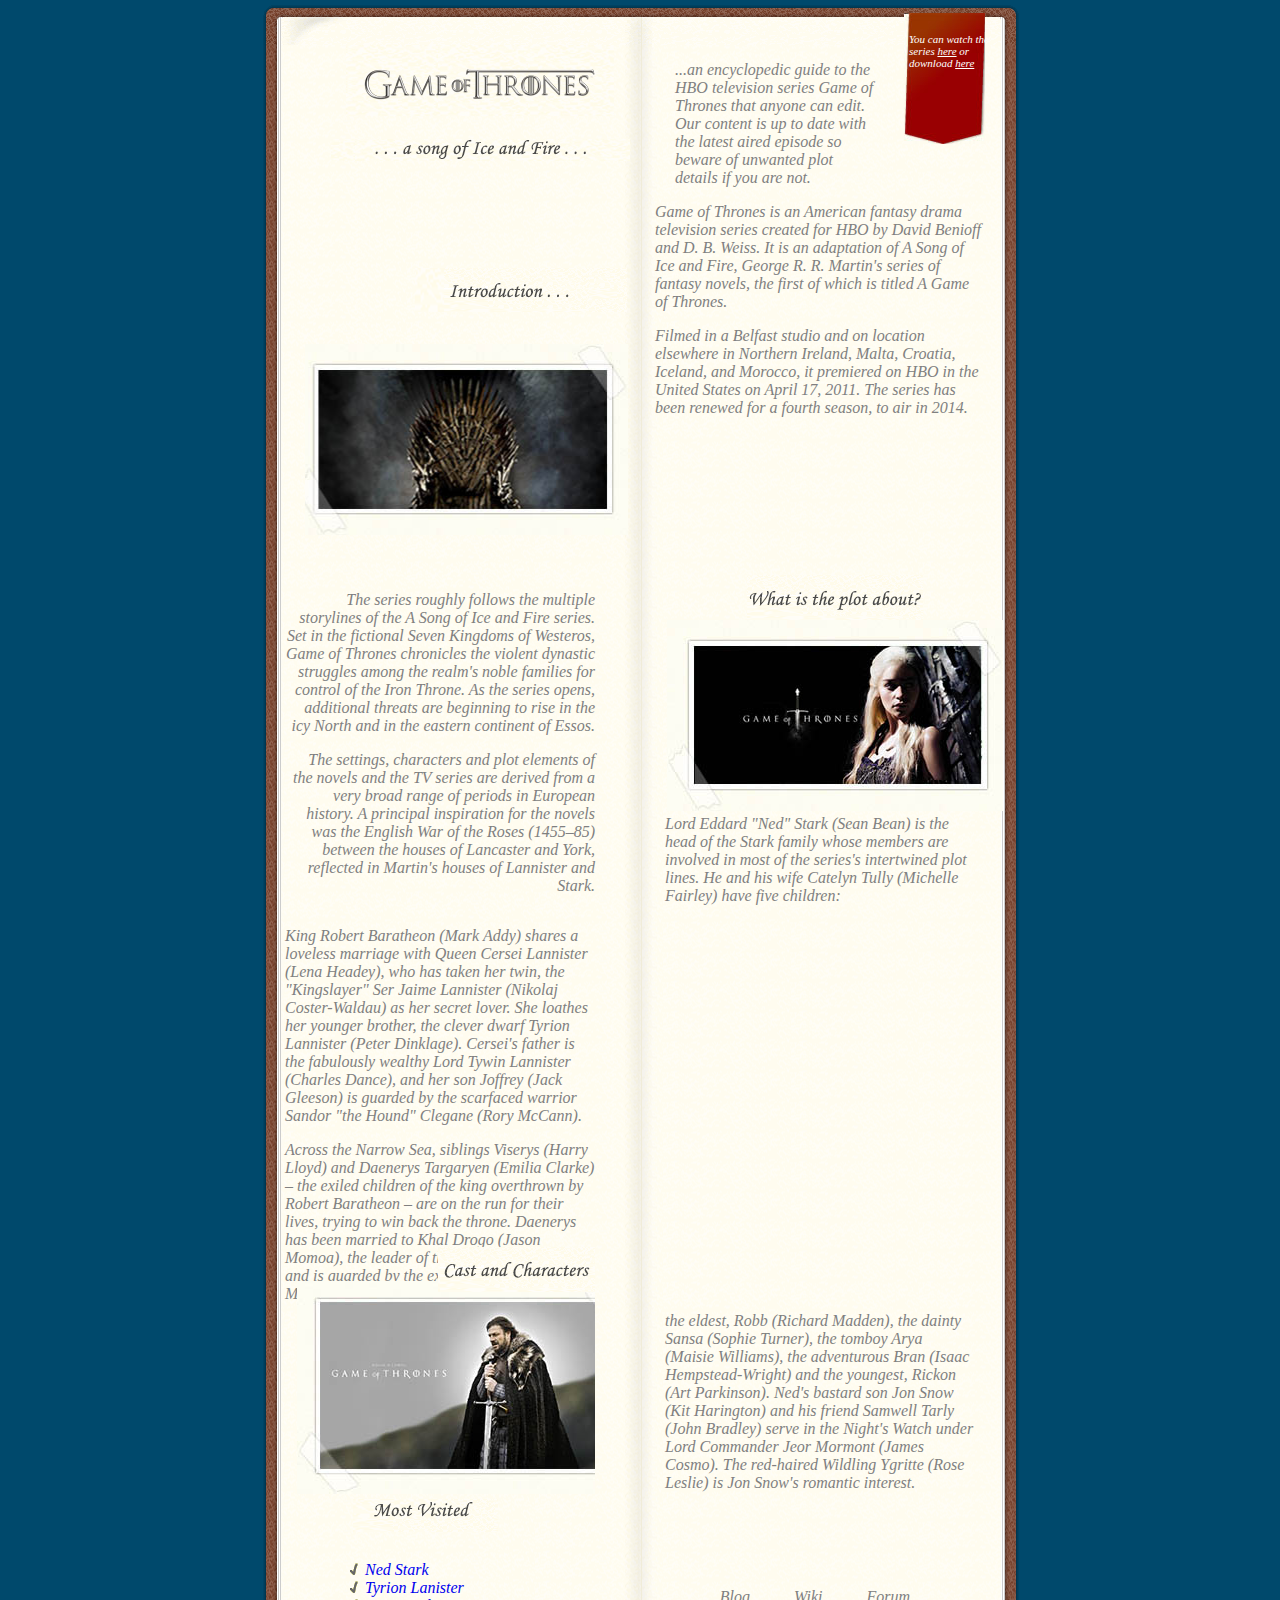
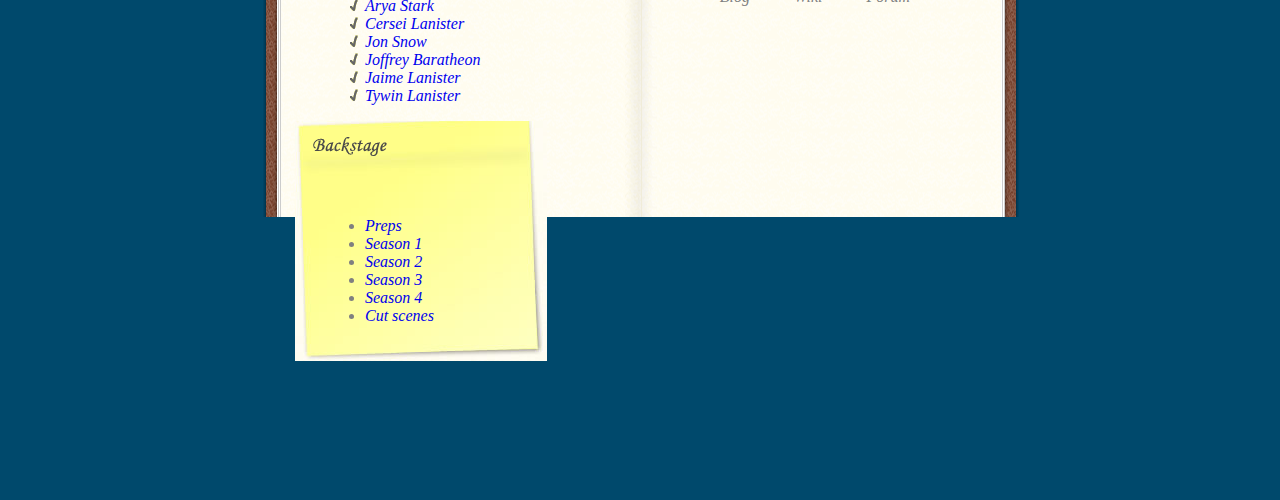
<file: index.html>
<!DOCTYPE html>
<html lang="en">

<head>
    <meta charset="utf-8">
    <title>Game of Thrones Fans</title>
    <link rel="stylesheet" media="screen" href="style.css">
</head>

<body id="main">

    <div class="container">

        <div class="top" id="div-top">
            <header role="banner">
                <h1>Game of Thrones</h1>
                <h2>...a song of Ice and Fire...</h2>
            </header>
            <div class="summary" id="div-summary">
                <p>...an encyclopedic guide to the HBO television series Game of Thrones that anyone can edit. Our content is up to date with the latest aired episode so beware of unwanted plot details if you are not.</p>
                <p>You can watch the series <a href="#">here</a> or download <a href="#">here</a> </p>
            </div>
            <div class="introduction" id="div-introduction" role="article">
                <h3>Introduction...</h3>
                <p>Game of Thrones is an American fantasy drama television series created for HBO by David Benioff and D. B. Weiss. It is an adaptation of A Song of Ice and Fire, George R. R. Martin's series of fantasy novels, the first of which is titled A Game of Thrones. </p>
                <p>Filmed in a Belfast studio and on location elsewhere in Northern Ireland, Malta, Croatia, Iceland, and Morocco, it premiered on HBO in the United States on April 17, 2011. The series has been renewed for a fourth season, to air in 2014.</p>
            </div>
        </div>
        <div class="main" id="div-main">

            <div class="about" id="div-about">

                <h3>So What is This About?</h3>
                <p>The series roughly follows the multiple storylines of the A Song of Ice and Fire series. Set in the fictional Seven Kingdoms of Westeros, Game of Thrones chronicles the violent dynastic struggles among the realm's noble families for control of the Iron Throne. As the series opens, additional threats are beginning to rise in the icy North and in the eastern continent of Essos.</p>
                <p>
                    The settings, characters and plot elements of the novels and the TV series are derived from a very broad range of periods in European history. A principal inspiration for the novels was the English War of the Roses (1455–85) between the houses of Lancaster and York, reflected in Martin's houses of Lannister and Stark. </p>
            </div>
            <div class="people" id="div-people">
                <h3>Cast and Characters</h3>

                <p>
                    Lord Eddard "Ned" Stark (Sean Bean) is the head of the Stark family whose members are involved in most of the series's intertwined plot lines. He and his wife Catelyn Tully (Michelle Fairley) have five children: </p>
                <p>the eldest, Robb (Richard Madden), the dainty Sansa (Sophie Turner), the tomboy Arya (Maisie Williams), the adventurous Bran (Isaac Hempstead-Wright) and the youngest, Rickon (Art Parkinson). Ned's bastard son Jon Snow (Kit Harington) and his friend Samwell Tarly (John Bradley) serve in the Night's Watch under Lord Commander Jeor Mormont (James Cosmo). The red-haired Wildling Ygritte (Rose Leslie) is Jon Snow's romantic interest.</p>

            </div>
            <div class="people2" id="div-people2">
                <p>
                    King Robert Baratheon (Mark Addy) shares a loveless marriage with Queen Cersei Lannister (Lena Headey), who has taken her twin, the "Kingslayer" Ser Jaime Lannister (Nikolaj Coster-Waldau) as her secret lover. She loathes her younger brother, the clever dwarf Tyrion Lannister (Peter Dinklage). Cersei's father is the fabulously wealthy Lord Tywin Lannister (Charles Dance), and her son Joffrey (Jack Gleeson) is guarded by the scarfaced warrior Sandor "the Hound" Clegane (Rory McCann).
                </p>
                <p>
                    Across the Narrow Sea, siblings Viserys (Harry Lloyd) and Daenerys Targaryen (Emilia Clarke) – the exiled children of the king overthrown by Robert Baratheon – are on the run for their lives, trying to win back the throne. Daenerys has been married to Khal Drogo (Jason Momoa), the leader of the nomadic Dothraki, and is guarded by the exiled knight Ser Jorah Mormont (Iain Glen).
                </p>
            </div>

            <footer>
                <a href="#" class="footer-link">Blog</a>
                <a href="#" class="footer-link">Wiki</a>
                <a href="#" class="footer-link">Forum</a>
            </footer>
        </div>
        <aside class="sidebar">

            <div class="wrapper">

                <div class="most-visited" id="div-most-visited">
                    <h3 class="select">Most visited characters</h3>
                    <div class="navigation">
                        <ul>
                            <li>
                                <a href="#" class="character-info">Ned Stark</a>
                            </li>
                            <li>
                                <a href="#" class="character-info">Tyrion Lanister</a>
                            </li>
                            <li>
                                <a href="#" class="character-info">Arya Stark</a>
                            </li>
                            <li>
                                <a href="#" class="character-info">Cersei Lanister</a>
                            </li>
                            <li>
                                <a href="#" class="character-info">Jon Snow</a>
                            </li>
                            <li>
                                <a href="#" class="character-info">Joffrey Baratheon</a>
                            </li>
                            <li>
                                <a href="#" class="character-info">Jaime Lanister</a>
                            </li>
                            <li>
                                <a href="#" class="character-info">Tywin Lanister</a>
                            </li>
                        </ul>
                    </div>
                </div>
                <div class="backstage-links" id="div-backstage-links">
                    <h3 class="backstage">Backstage:</h3>
                    <ul>
                        <li class="extra-link">
                            <a href="#">Preps</a>
                        </li>
                        <li class="extra-link">
                            <a href="#">Season 1</a>
                        </li>
                        <li class="extra-link">
                            <a href="#">Season 2</a>
                        </li>
                        <li class="extra-link">
                            <a href="#">Season 3</a>
                        </li>
                        <li class="extra-link">
                            <a href="#">Season 4</a>
                        </li>
                        <li class="extra-link">
                            <a href="#">Cut scenes</a>
                        </li>
                    </ul>
                </div>
            </div>
        </aside>
    </div>

</body>

</html>
</file>
<file: style.css>
/* Ime Prezime Indeks */

body
{
    background-color: #00496c;
}
#main{
    margin: auto;
    width: 770px;
    /*background-image: url("img/cover_bot.png");*/


}
.container{
    background-image: url("img/cover_top.png"), url("./img/cover.png"), url("img/cover_bot.png");
    background-repeat: no-repeat, repeat, repeat;
    /*background-position: 0 0, 0 0, 0 0;*/
    background-position: top,center,0 0;
    height: 1817px;
    backface-visibility: visible;
    position: relative;

    color: grey;
    font-family: serif;
    font-style: italic;
}

.top
{     float: left;
    padding: 45px 40px 40px 50px;
    /*background-repeat: no-repeat;*/

}

.top h1,h2,h3{
    display: none;
}
header{
    background-image: url("./img/game-of-thrones.jpg"), url("./img/ice-and-fire.jpg"),url("./img/introduction.png"),url("./img/img_1.jpg");
    width: 350px;
    height: 490px;
   background-position:center top,center 20%,80% 50%,-90% bottom;
    background-repeat: no-repeat,no-repeat,no-repeat,no-repeat;
    /*position: absolute;*/
    float: left;
}
.about{


    display: inline-block;
    text-align: right;
    width: 310px;
    padding-left: 30px;
}
.about h3{
    display: none;
}
.introduction h3{
    display: none;
}

.summary{
                       /*1 ndjatht encicopledy*/
    width: 310px;
   float: right;
}
.summary p:nth-child(2){
    margin-top: -190px;
    margin-right: -5px;
   padding-top: 20px;
    padding-left: 5px;
    width: 81px;
    height: 131px;
    float: right;
    font-size: 11px;

    background: url("./img/bookmark.jpg");
    background-repeat: no-repeat;
    color: white;



}
.summary a{
    color: white;

}
.summary p:nth-child(1){
    width: 200px;
}
.main{

}
.people p:first-child(n){
    padding-top: 200px;

}
.introduction p:last-child{

}
.people{
    background-image: url("./img/img_2.jpg"),url("./img/about.png");
    background-repeat: no-repeat;
    background-position: center 30%,center top;
    display: inline-block;
padding: 40px 50px 0px 20px;
    width: 310px;
    height:300px;
    float: right;
}
.people2{
    display: inline-block;
    padding: 0px 50px 0px 20px;
    width: 310px;
    float: right;
    height: 300px;

}
footer{
    position: absolute;
    bottom: 211px;
    right: 75px;


}
footer a{
    padding-right: 40px;
    text-decoration: none;
    color: grey;
    font-family: serif;
    font-style: unset;
}
.main{
  /*height: 100px;*/
}
.sidebar{
    display: inline-block;
    background-image: url("./img/people.png"),url("./img/img_3.jpg"),url("./img/most-visited.png");
    background-repeat: no-repeat;
    background-position: right 9%,600% 30%,50% 70%;

    width: 300px;
    height: 445px;
    padding-left: 40px;
    float: left;

}
.wrapper{
    margin-top: 200px;
    list-style: none;
}

.navigation li{
    /*margin-top: 40px;*/
    list-style: url("./img/bull.png");
    text-decoration: none;
}
.backstage-links{
    margin-top: 10px;
    padding-top: 30px;
    width: 252px;
    height: 349px;
         display: inline-block;
  background-image: url("./img/backstage.png"),url("./img/notes.jpg");
    background-position: 7% 4%,center -7%;
    background-repeat: no-repeat,no-repeat;
    backface-visibility: visible;



}
.navigation{
    display: inline-block;
    width: 330px;
    height: 300px;

}

.navigation ul{
    margin-top: 100px;
}
.sidebar ul{
    padding-top: 50px;
    padding-left: 70px;
    text-decoration: none;

}
.people p{
    margin-top: 200px;
}
.people p:last-child{
margin-top: -5px;
}
.people p:last-child{
    margin-top: 407px;
}
 footer,#div-backstage-links,.wrapper a{
     text-decoration: none;
 }
</file>
